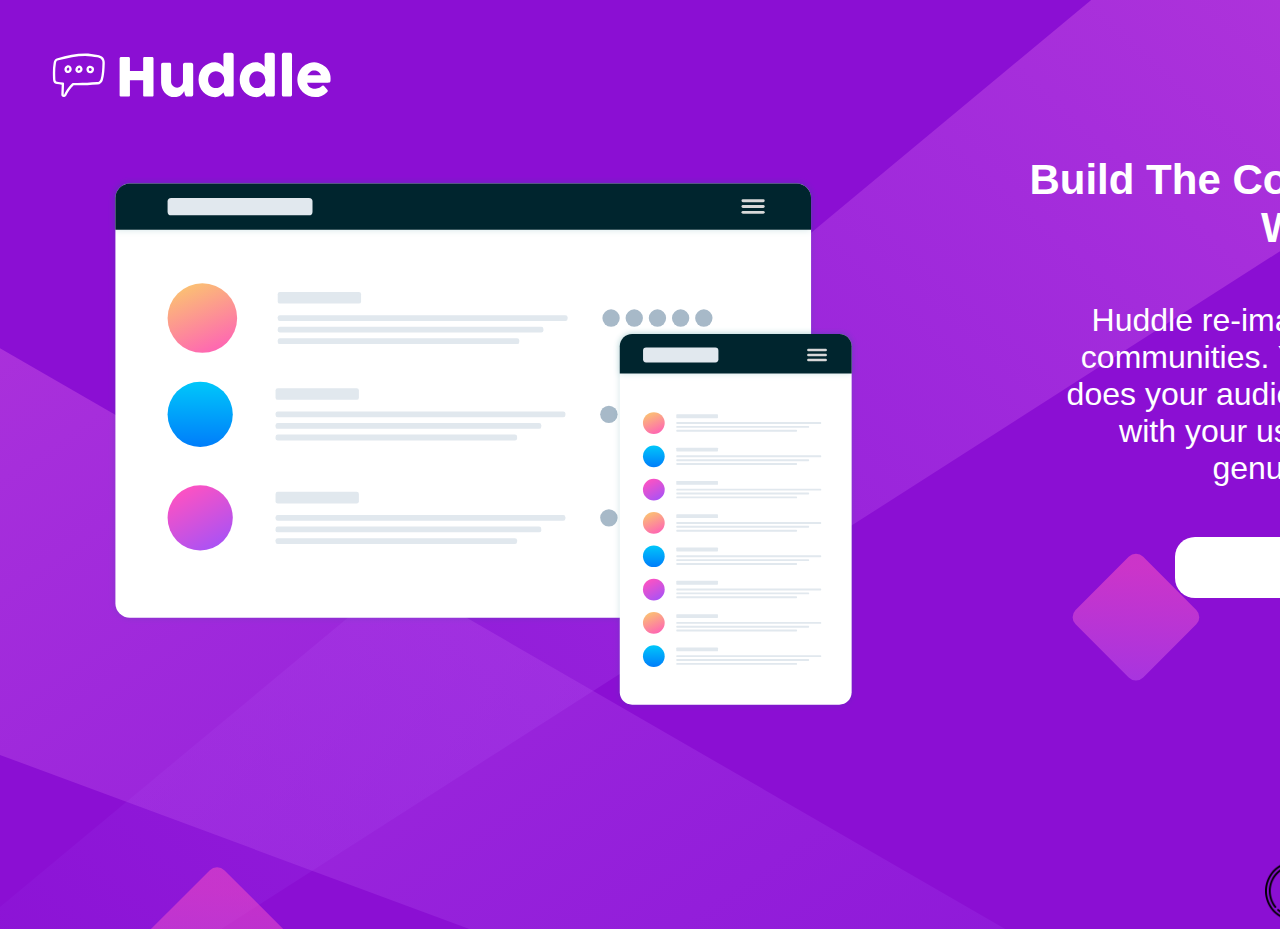
<file: huddle-landing-page-with-single-introductory-section-master/index.html>
<!DOCTYPE html>
<html lang="en">
<head>
  <meta charset="UTF-8">
  <meta name="viewport" content="width=device-width, initial-scale=1.0"> <!-- displays site properly based on user's device -->

  <link rel="stylesheet" href="estilos.css">
  <title>Frontend Mentor | Huddle landing page with single introductory section</title>
<body>
  <header>
      <img class="logo" src="images/logo.svg" alt="">
  </header>
  <div class="container">
    <img class="mockup" src="images/illustration-mockups.svg" alt="">
    <article>
      <h1 class="article_title">Build The Community Your Fans Will Love</h1>
      <p class="text">Huddle re-imagines the way we build communities. You have a voice, but so does your audience. Create connections with your users as you engage in genuine discussion.</p>
      <button class="boton">Register</button>
    </article>
    <div class="icons">
      <img class="facebook" src="images/facebook.png" alt="">
      <img class="gorjeo" src="images/gorjeo.png" alt="">
      <img class="insta" src="images/instagram.png" alt="">
    </div>
  </div>
</body>
</html>
</file>
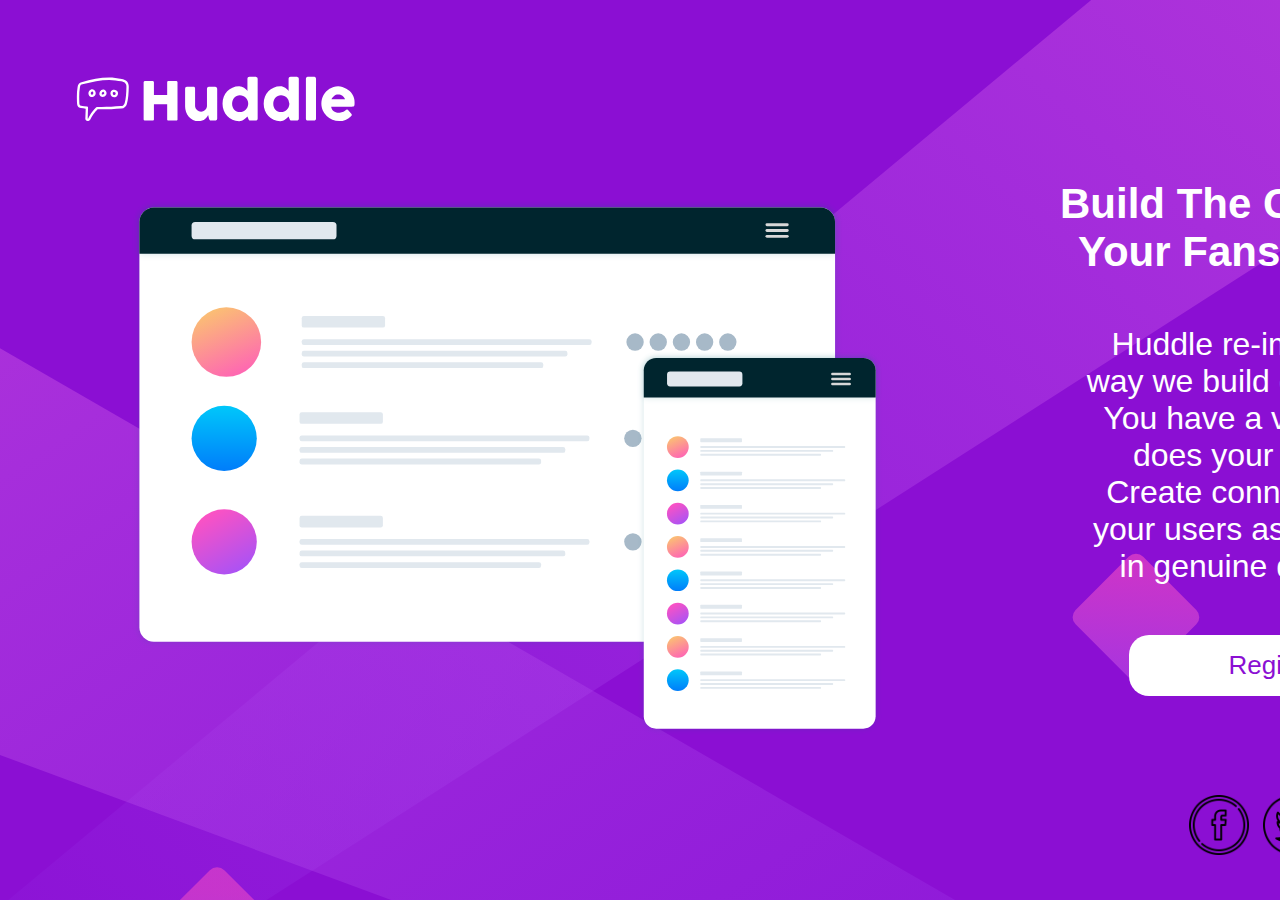
<file: huddleLandingDesafio-main/huddleLandingDesafio-main/huddle-landing-page-with-single-introductory-section-master/index.html>
<!DOCTYPE html>
<html lang="en">
<head>
  <meta charset="UTF-8">
  <meta name="viewport" content="width=device-width, initial-scale=1.0"> <!-- displays site properly based on user's device -->

  <link rel="stylesheet" href="estilos.css">
  <title>Frontend Mentor | Huddle landing page with single introductory section</title>
<body>
  <header class="header">
      <img class="logo" src="images/logo.svg" alt="">
  </header>
  <div class="container">
    <img class="mockup" src="images/illustration-mockups.svg" alt="">
    <article>
      <h1 class="article_title">Build The Community Your Fans Will Love</h1>
      <p class="text">Huddle re-imagines the way we build communities. You have a voice, but so does your audience. Create connections with your users as you engage in genuine discussion.</p>
      <button class="boton">Register</button>
    </article>
    <div class="icons">
      <img class="facebook" src="images/facebook.png" alt="">
      <img class="gorjeo" src="images/gorjeo.png" alt="">
      <img class="insta" src="images/instagram.png" alt="">
    </div>
  </div>
</body>
</html>
</file>
<file: huddle-landing-page-with-single-introductory-section-master/estilos.css>
body{
    background-color:rgb(139, 15, 211);
    background-image: url(images/bg-mobile.svg);
    background-repeat: no-repeat;
}

.logo{
    width: 150px;
    margin: 10px;
}
@media (min-width: 768px) {
    body{
        background-size: cover;
    }
    .logo{
        width: 300px;
        margin: 30px;
    }
}
.container{
    width: 280px;
    display: grid;
    text-align: center;
    font-family: 'Gill Sans', 'Gill Sans MT', Calibri, 'Trebuchet MS', sans-serif;
}
@media (min-width: 768px) {
    .container{
        width: 1200px;
        grid-template-columns: repeat(2, 2fr);
    }
}
.mockup{
    width: 300px;
    margin: 10px;
}
@media (min-width: 768px) {
    .mockup{
        width: 750px;
        margin: 30px 150px 50px 100px;
    }
}
.article_title{
    color:white;
    font-size: 28px;
    margin:10px 20px ;
}
.text{
    color:white;
    font-size: 20px;
    font-weight: 300;
    width: 270px;
    margin: 10px 30px;
}
.boton{
    background-color: white;
    color:rgb(139, 15, 211);
    padding: 10px 90px;
    border: none;
    border-radius:20px;
}
@media (min-width: 768px) {
    .article_title{
        font-size: 42px;
        width: 650px;
    }
    .text{
        font-size: 32px;
        width: auto;
        margin: 50px;
    }
    .boton{
        font-size: 26px;
        padding: 15px 130px;
    }
    .boton:hover{
        color: white;
        background-color: violet;
    }
}
.icons{
    color:white;
    margin-top: 10px;;
}
.icons img{
    width: 30px;
    color: white;
    margin: 0 7px;
}
@media (min-width: 768px) {
    .icons{
        display: flex;
        flex-direction: row;
        margin-top: 100px;
        margin-left: 125%;
    }
    .icons img{
        width: 60px;
        
    }
}
</file>
<file: huddleLandingDesafio-main/huddleLandingDesafio-main/huddle-landing-page-with-single-introductory-section-master/estilos.css>
body{
    background-color:rgb(139, 15, 211);
    background-image: url(images/bg-mobile.svg);
    background-repeat: no-repeat;
    background-size: cover;
    margin: 2rem;
}
.header{
    width: 280px;
}
.logo{
    width: 200px;
    margin: 10px;
}
@media (min-width: 768px) {
    .logo{
        width: 300px;
        margin: 30px;
    }
}
.container{
    width: 280px;
    display: grid;
    grid-template-columns: repeat(1, 2fr);
    text-align: center;
    font-family: 'Gill Sans', 'Gill Sans MT', Calibri, 'Trebuchet MS', sans-serif;
}
@media (min-width: 768px) {
    .container{
        width: 1200px;
        grid-template-columns: repeat(2, 2fr);
    }
}
.mockup{
    width: 280px;
    margin: 10px;
}
@media (min-width: 768px) {
    .mockup{
        width: 750px;
        margin: 30px 150px 50px 100px;
    }
}
.article_title{
    color:white;
    font-size: 28px;
    margin:10px 20px ;
}
.text{
    color:white;
    font-size: 20px;
    font-weight: 300;
    width: 280px;
    margin: 10px 30px;
}
.boton{
    background-color: white;
    color:rgb(139, 15, 211);
    padding: 10px 90px;
    border: none;
    border-radius:20px;
}
@media (min-width: 768px) {
    .article_title{
        font-size: 42px;
        width: 450px;
    }
    .text{
        font-size: 32px;
        width: auto;
        margin: 50px;
    }
    .boton{
        font-size: 26px;
        padding: 15px 100px;
    }
    .boton:hover{
        color: white;
        background-color: violet;
    }
}
.icons{
    color:white;
    margin-top: 10px;;
}
.icons img{
    width: 30px;
    color: white;
    margin: 0 7px;
}
@media (min-width: 768px) {
    .icons{
        display: flex;
        flex-direction: row;
        margin-top: 10px;
        margin-left: 115%;
    }
    .icons img{
        width: 60px;
        
    }
}
</file>
